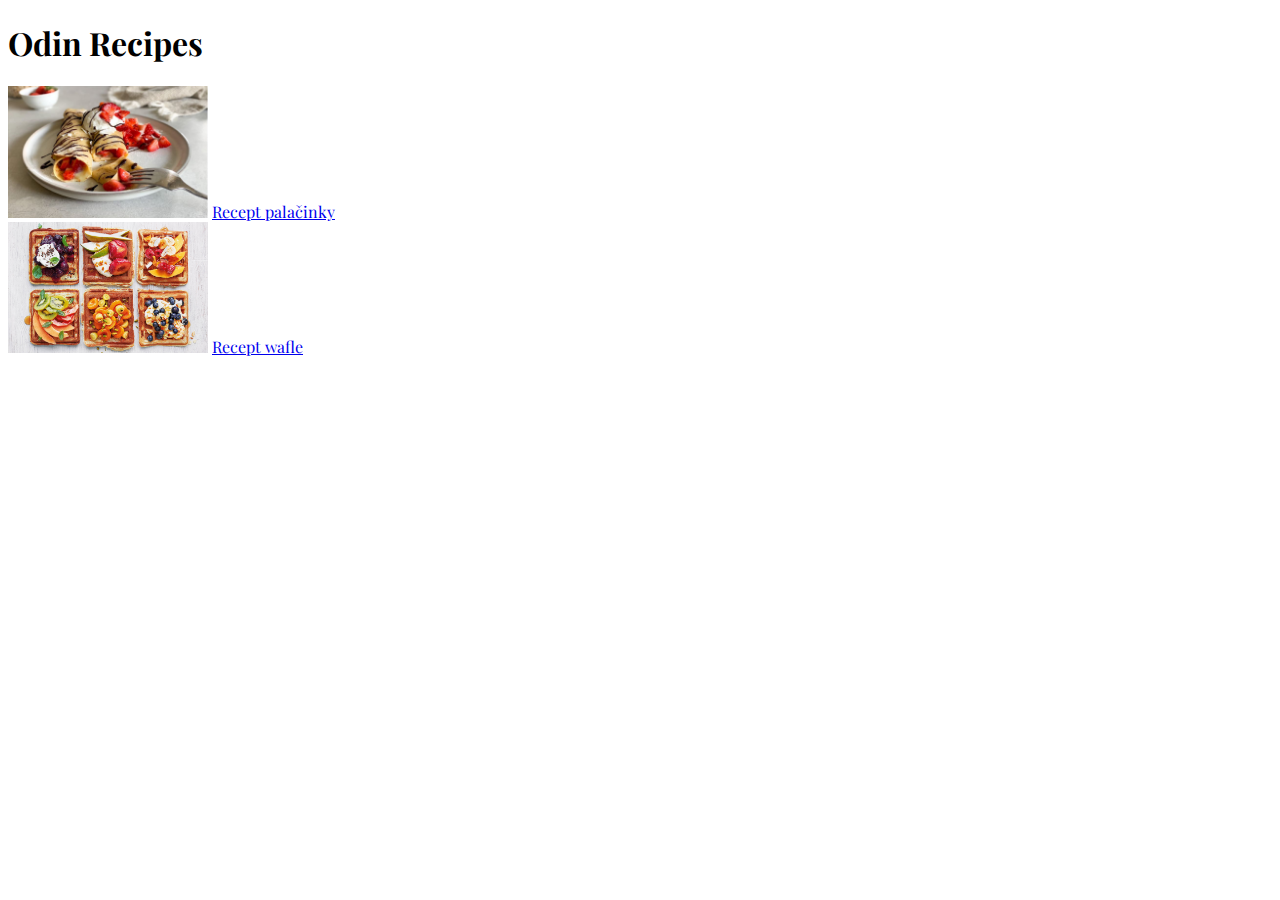
<file: index.html>
<!DOCTYPE html>
<html lang="en">
<head>
    <meta charset="UTF-8">
    <meta http-equiv="X-UA-Compatible" content="IE=edge">
    <meta name="viewport" content="width=device-width, initial-scale=1.0">
    <link rel="stylesheet" type="text/css" href="style.css">
    <title>Document</title>
</head>
<body>
    <h1> Odin Recipes </h1>
    <img src="palacinky.jpg" alt="Palačinky" width="200" height="auto">
    <a href="odin-recipes/recipes/palacinky.html">Recept palačinky</a>

    <br>

    <img src="wafle.jpg" alt="Wafle" width="200" height="auto">
    <a href="recipes/waffle.html">Recept wafle</a>

</body>
</html>
</file>
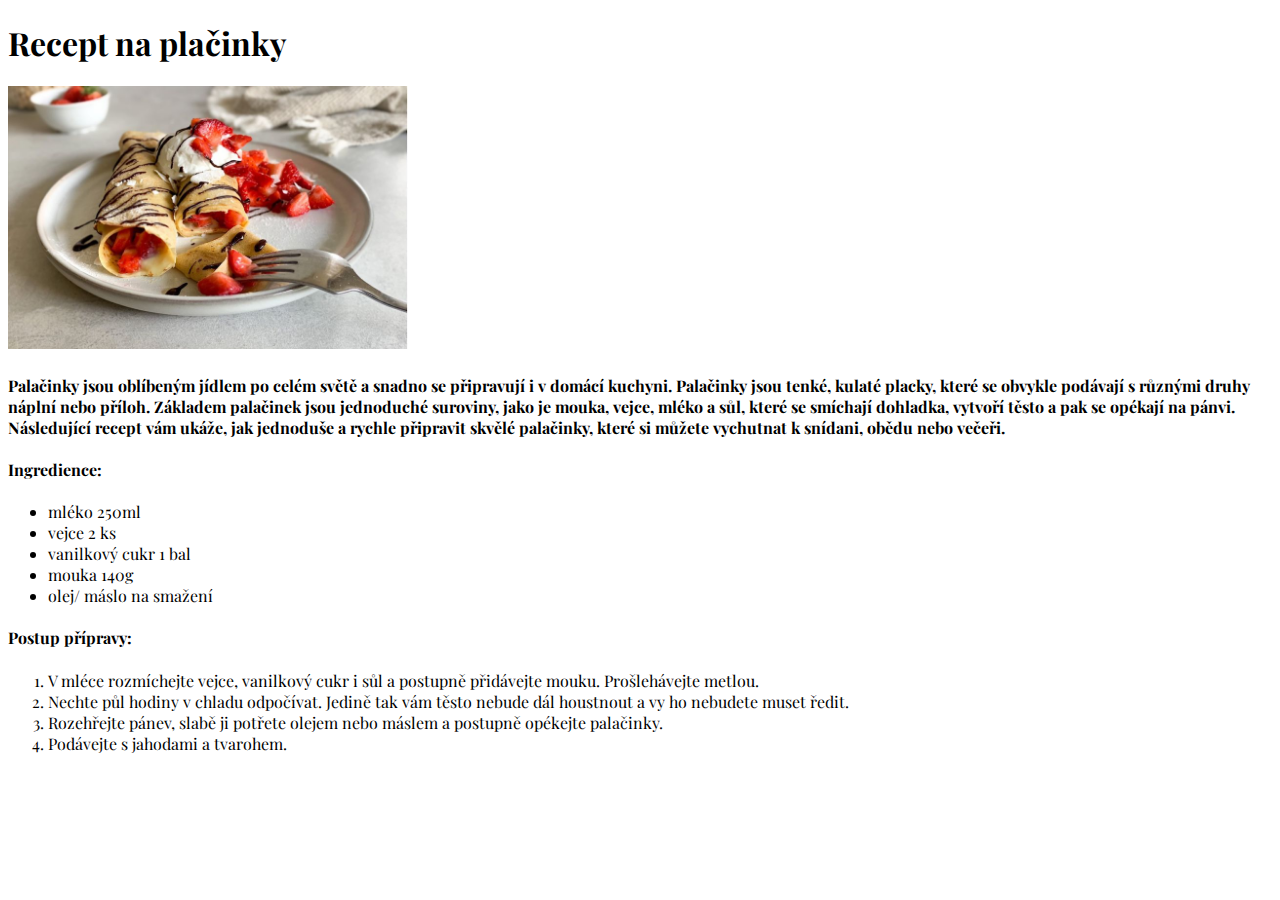
<file: pancake.html>
<!DOCTYPE html>
<html lang="en">
<head>
    <meta charset="UTF-8">
    <meta http-equiv="X-UA-Compatible" content="IE=edge">
    <meta name="viewport" content="width=device-width, initial-scale=1.0">
    <link rel="stylesheet" type="text/css" href="style.css">
    <title>Pancake</title>
</head>
<body>
    <h1> Recept na plačinky </h1>
    <img src="palacinky.jpg" alt="Palačinky" width="400" height="auto">
    <h4>Palačinky jsou oblíbeným jídlem po celém světě a snadno se připravují i v domácí kuchyni. Palačinky jsou tenké, kulaté placky, které se obvykle podávají s různými druhy náplní nebo příloh. Základem palačinek jsou jednoduché suroviny, jako je mouka, vejce, mléko a sůl, které se smíchají dohladka, vytvoří těsto a pak se opékají na pánvi. Následující recept vám ukáže, jak jednoduše a rychle připravit skvělé palačinky, které si můžete vychutnat k snídani, obědu nebo večeři.</h4>
    <h4>Ingredience:</h4>
    <ul>
        <li>mléko 250ml</li>
        <li>vejce 2 ks</li>
        <li>vanilkový cukr 1 bal</li>
        <li>mouka 140g
        <li>olej/ máslo na smažení</li>
        </li>
      </ul>
      <h4>Postup přípravy:</h4>
      <ol>
        <li>V mléce rozmíchejte vejce, vanilkový cukr i sůl a postupně přidávejte mouku. Prošlehávejte metlou.</li>
        <li>Nechte půl hodiny v chladu odpočívat. Jedině tak vám těsto nebude dál houstnout a vy ho nebudete muset ředit.</li>
        <li>Rozehřejte pánev, slabě ji potřete olejem nebo máslem a postupně opékejte palačinky.</li>
        <li>Podávejte s jahodami a tvarohem.</li>
    
      </ol>
</body>
</html>
</file>
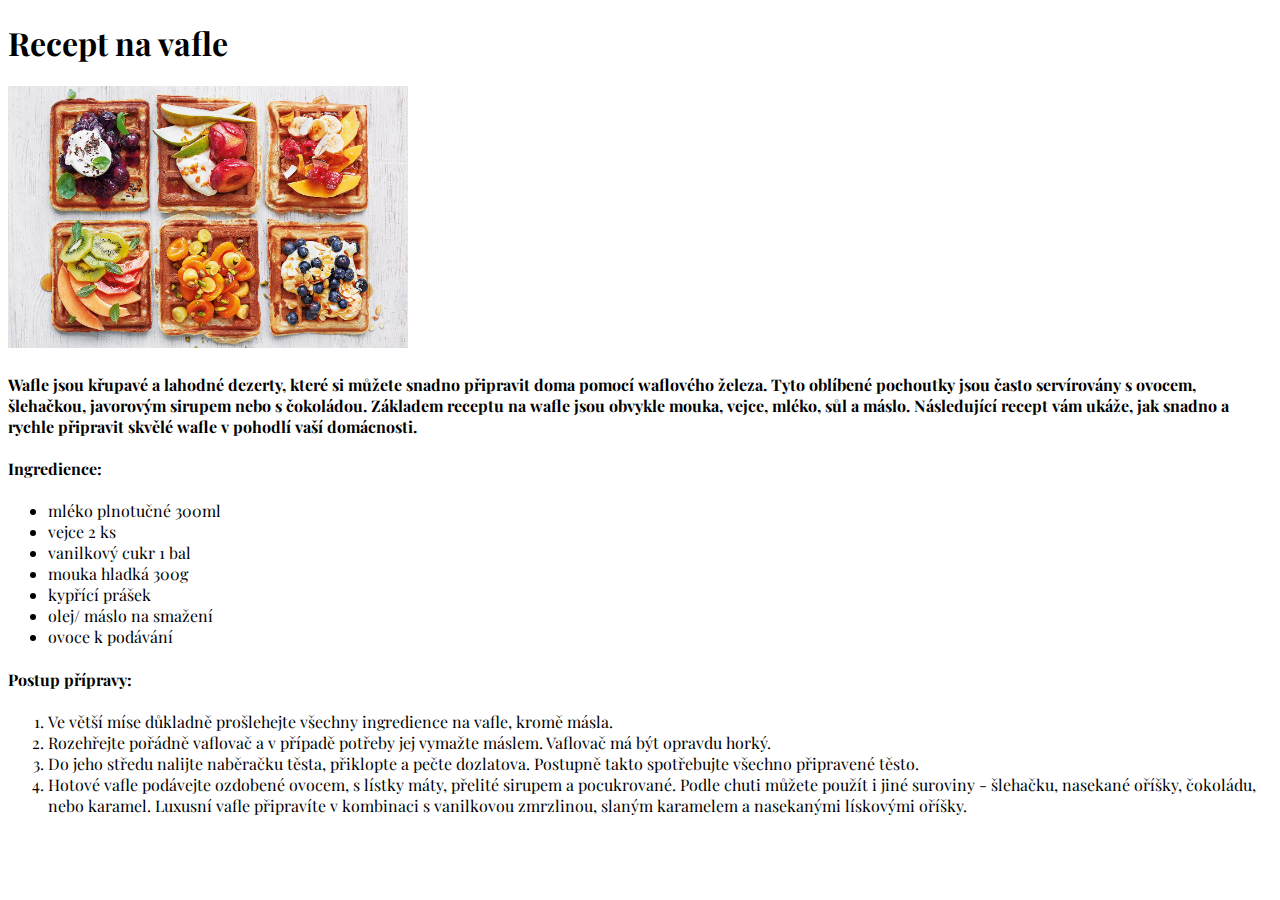
<file: vaffle.html>
<!DOCTYPE html>
<html lang="en">
<head>
    <meta charset="UTF-8">
    <meta http-equiv="X-UA-Compatible" content="IE=edge">
    <meta name="viewport" content="width=device-width, initial-scale=1.0">
    <link rel="stylesheet" type="text/css" href="style.css">
    <title>Vaffles</title>
</head>
<body>
    <h1> Recept na vafle </h1>
    <a href="wafle.jpg"><img src="wafle.jpg" alt="Wafle" width="400" height="auto"></a>
    <h4> Wafle jsou křupavé a lahodné dezerty, které si můžete snadno připravit doma pomocí waflového železa. Tyto oblíbené pochoutky jsou často servírovány s ovocem, šlehačkou, javorovým sirupem nebo s čokoládou. Základem receptu na wafle jsou obvykle mouka, vejce, mléko, sůl a máslo. Následující recept vám ukáže, jak snadno a rychle připravit skvělé wafle v pohodlí vaší domácnosti.</h4>
    <h4>Ingredience:</h4>
    <ul>
        <li>mléko plnotučné 300ml</li>
        <li>vejce 2 ks</li>
        <li>vanilkový cukr 1 bal</li>
        <li>mouka hladká 300g</li>
        <li>kypřící prášek</li>
        <li>olej/ máslo na smažení</li>
        <li>ovoce k podávání</li>
        
      </ul>
      <h4>Postup přípravy:</h4>
      <ol>

        <li>Ve větší míse důkladně prošlehejte všechny ingredience na vafle, kromě másla.</li>
        <li>Rozehřejte pořádně vaflovač a v případě potřeby jej vymažte máslem. Vaflovač má být opravdu horký. </li>
        <li>Do jeho středu nalijte naběračku těsta, přiklopte a pečte dozlatova. Postupně takto spotřebujte všechno připravené těsto.</li>
        <li>Hotové vafle podávejte ozdobené ovocem, s lístky máty, přelité sirupem a pocukrované. Podle chuti můžete použít i jiné suroviny - šlehačku, nasekané oříšky, čokoládu, nebo karamel. Luxusní vafle připravíte v kombinaci s vanilkovou zmrzlinou, slaným karamelem a nasekanými lískovými oříšky.</li>
    
      </ol>
</body>
</html>
</file>
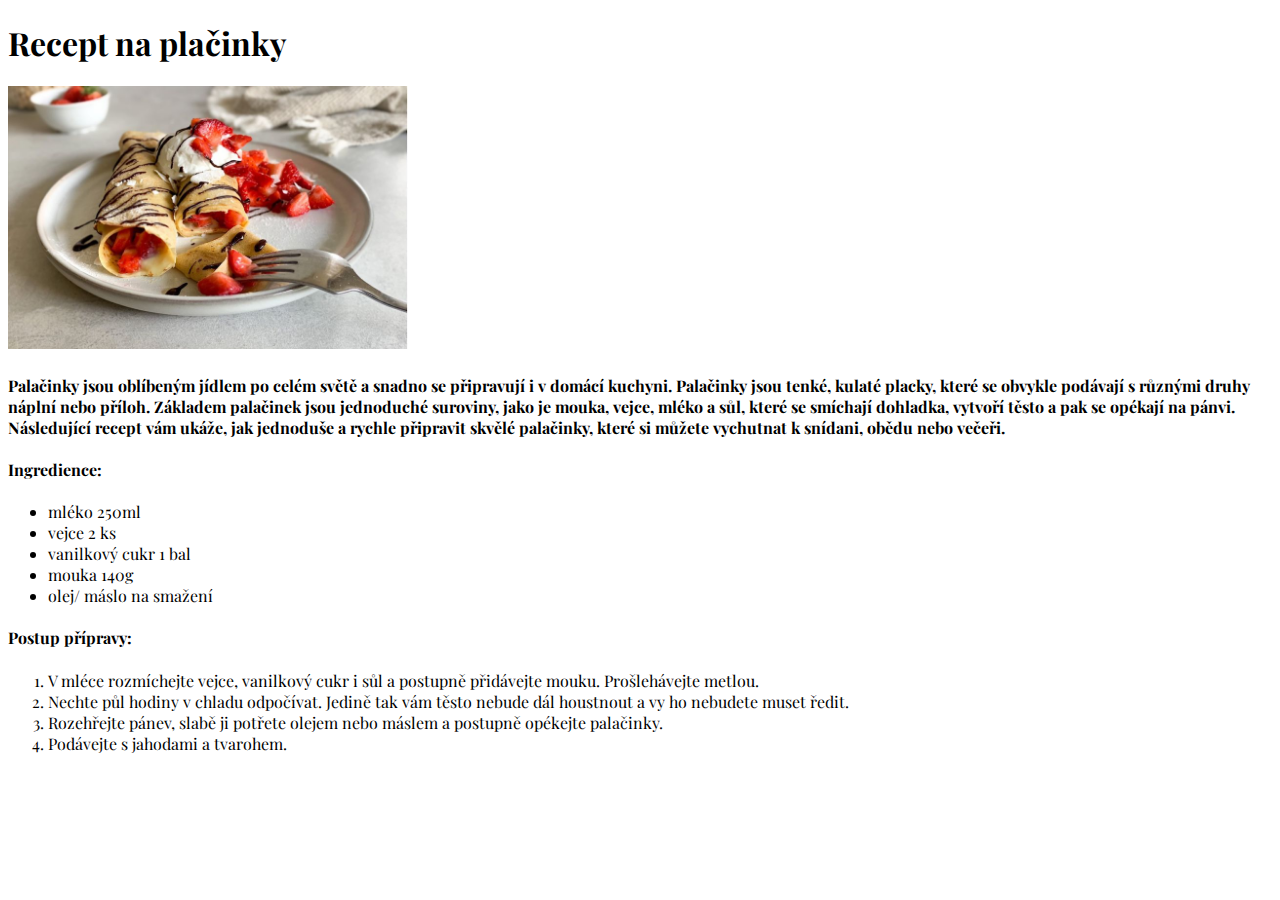
<file: recipes/pancake.html>
<!DOCTYPE html>
<html lang="en">
<head>
    <meta charset="UTF-8">
    <meta http-equiv="X-UA-Compatible" content="IE=edge">
    <meta name="viewport" content="width=device-width, initial-scale=1.0">
    <link rel="stylesheet" type="text/css" href="style.css">
    <title>Pancake</title>
</head>
<body>
    <h1> Recept na plačinky </h1>
    <img src="palacinky.jpg" alt="Palačinky" width="400" height="auto">
    <h4>Palačinky jsou oblíbeným jídlem po celém světě a snadno se připravují i v domácí kuchyni. Palačinky jsou tenké, kulaté placky, které se obvykle podávají s různými druhy náplní nebo příloh. Základem palačinek jsou jednoduché suroviny, jako je mouka, vejce, mléko a sůl, které se smíchají dohladka, vytvoří těsto a pak se opékají na pánvi. Následující recept vám ukáže, jak jednoduše a rychle připravit skvělé palačinky, které si můžete vychutnat k snídani, obědu nebo večeři.</h4>
    <h4>Ingredience:</h4>
    <ul>
        <li>mléko 250ml</li>
        <li>vejce 2 ks</li>
        <li>vanilkový cukr 1 bal</li>
        <li>mouka 140g
        <li>olej/ máslo na smažení</li>
        </li>
      </ul>
      <h4>Postup přípravy:</h4>
      <ol>
        <li>V mléce rozmíchejte vejce, vanilkový cukr i sůl a postupně přidávejte mouku. Prošlehávejte metlou.</li>
        <li>Nechte půl hodiny v chladu odpočívat. Jedině tak vám těsto nebude dál houstnout a vy ho nebudete muset ředit.</li>
        <li>Rozehřejte pánev, slabě ji potřete olejem nebo máslem a postupně opékejte palačinky.</li>
        <li>Podávejte s jahodami a tvarohem.</li>
    
      </ol>
</body>
</html>
</file>
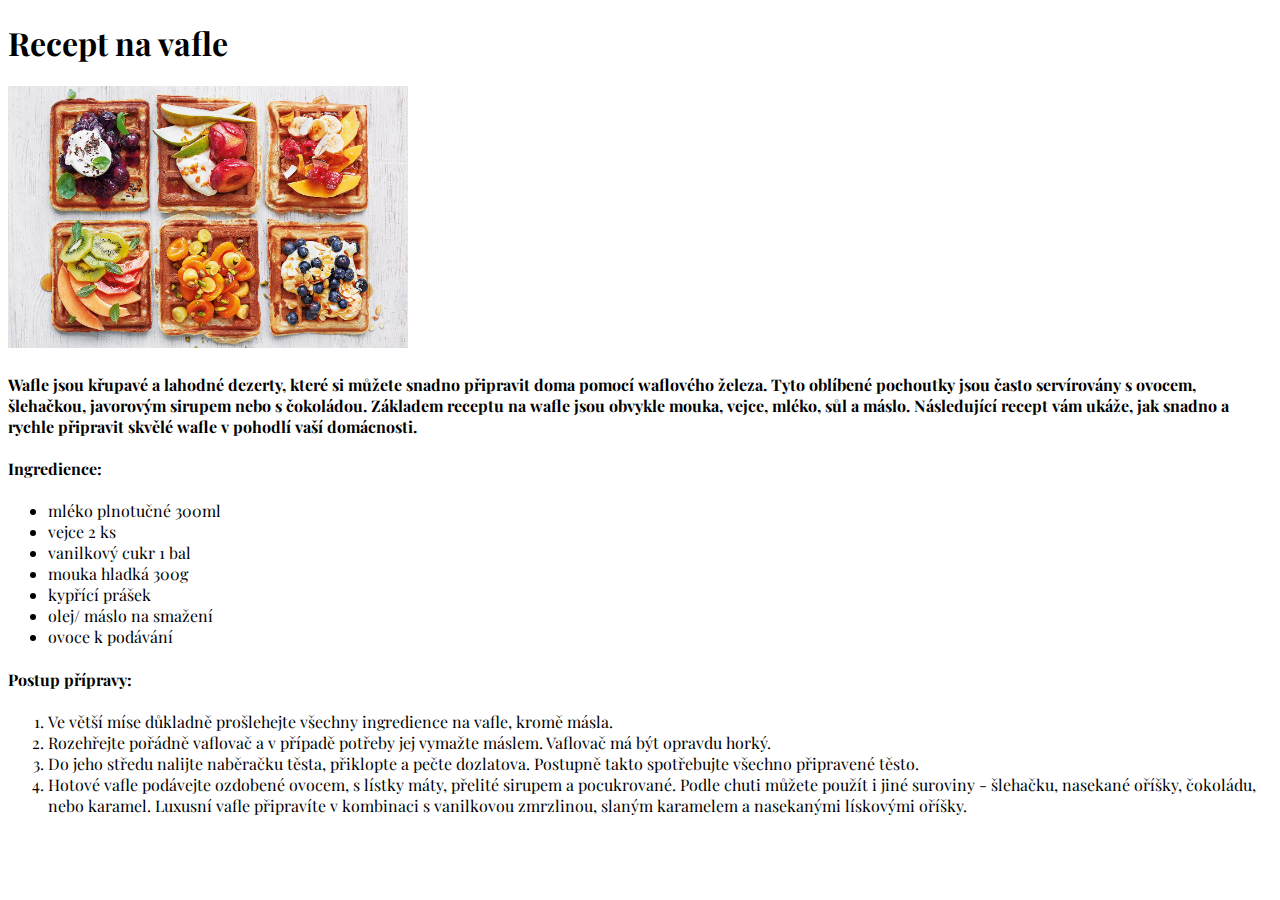
<file: recipes/vaffle.html>
<!DOCTYPE html>
<html lang="en">
<head>
    <meta charset="UTF-8">
    <meta http-equiv="X-UA-Compatible" content="IE=edge">
    <meta name="viewport" content="width=device-width, initial-scale=1.0">
    <link rel="stylesheet" type="text/css" href="style.css">
    <title>Vaffles</title>
</head>
<body>
    <h1> Recept na vafle </h1>
    <a href="wafle.jpg"><img src="wafle.jpg" alt="Wafle" width="400" height="auto"></a>
    <h4> Wafle jsou křupavé a lahodné dezerty, které si můžete snadno připravit doma pomocí waflového železa. Tyto oblíbené pochoutky jsou často servírovány s ovocem, šlehačkou, javorovým sirupem nebo s čokoládou. Základem receptu na wafle jsou obvykle mouka, vejce, mléko, sůl a máslo. Následující recept vám ukáže, jak snadno a rychle připravit skvělé wafle v pohodlí vaší domácnosti.</h4>
    <h4>Ingredience:</h4>
    <ul>
        <li>mléko plnotučné 300ml</li>
        <li>vejce 2 ks</li>
        <li>vanilkový cukr 1 bal</li>
        <li>mouka hladká 300g</li>
        <li>kypřící prášek</li>
        <li>olej/ máslo na smažení</li>
        <li>ovoce k podávání</li>
        
      </ul>
      <h4>Postup přípravy:</h4>
      <ol>

        <li>Ve větší míse důkladně prošlehejte všechny ingredience na vafle, kromě másla.</li>
        <li>Rozehřejte pořádně vaflovač a v případě potřeby jej vymažte máslem. Vaflovač má být opravdu horký. </li>
        <li>Do jeho středu nalijte naběračku těsta, přiklopte a pečte dozlatova. Postupně takto spotřebujte všechno připravené těsto.</li>
        <li>Hotové vafle podávejte ozdobené ovocem, s lístky máty, přelité sirupem a pocukrované. Podle chuti můžete použít i jiné suroviny - šlehačku, nasekané oříšky, čokoládu, nebo karamel. Luxusní vafle připravíte v kombinaci s vanilkovou zmrzlinou, slaným karamelem a nasekanými lískovými oříšky.</li>
    
      </ol>
</body>
</html>
</file>
<file: style.css>
@import url('https://fonts.googleapis.com/css?family=Playfair+Display');


body {
  font-family: 'Playfair Display', serif;
}
</file>
<file: recipes/style.css>
@import url('https://fonts.googleapis.com/css?family=Playfair+Display');


body {
  font-family: 'Playfair Display', serif;
}
</file>
